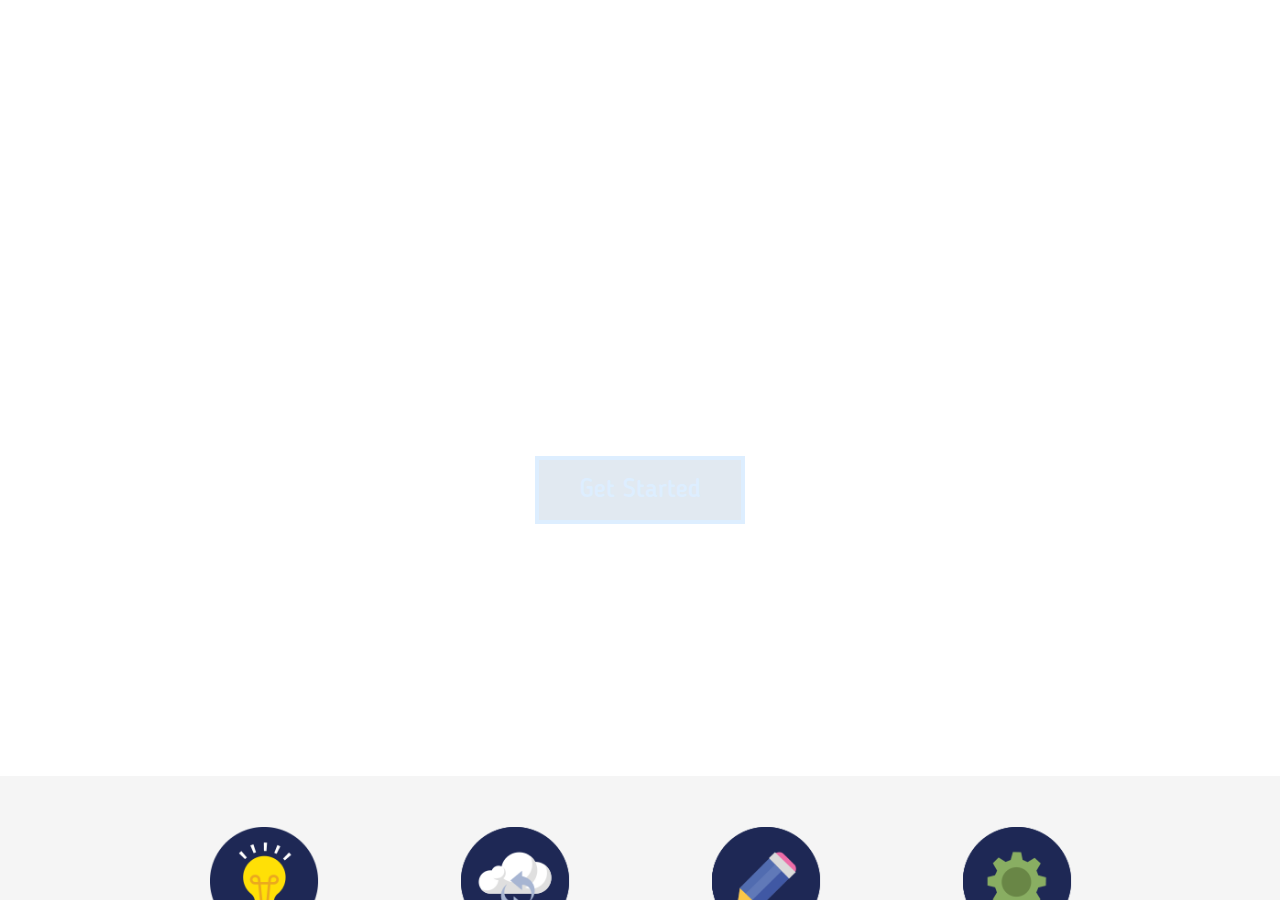
<file: web/index.html>
<html>

	<head>

		<title>Gerrymandering Online</title>

		<link rel="icon" href="img/favicon2.png" type="image/png" />

		<link rel="stylesheet" type="text/css" href="css/index.css" />

		<!-- All Pages -->
		<script src="js/vendor/jmin.js"></script>
		<script src="js/script.js"></script>

		<!-- Home Page -->


	</head>

	<body>
    		
		<header>
			

		</header>

		<div id="app">

			<div id="main" class="valign">

				<div class="vcenter stuff">
					<h1>Gerrymandering Online</h1>
					<div class="started t2">Get Started</div>
				</div>

			</div>

			<div id="links">
				<div class="center">

					<div class="link bulb">
						<div class="bg"></div>
						<div class="subtitle">Smart</div>
						<div class="description">
							Gerrymandering Online&trade; explores a wide variety of district sourcing and data analysis to deliver fast reports and precise information for modern political science.
						</div>
					</div>
					<div class="link cloud">
						<div class="bg"></div>
						<div class="subtitle">Up to Date</div>
						<div class="description">
							Cloud-integration and automated data scraping means only the most recent information reaches your fingertips.
						</div>
					</div>
					<div class="link edit">
						<div class="bg"></div>
						<div class="subtitle">Easy to Edit</div>
						<div class="description">
							A full stack interactive web app along with multiple panels and controls makes it no problem when you're navigating data that would otherwise overwhelm you.
						</div>
					</div>
					<div class="link gear">
						<div class="bg"></div>
						<div class="subtitle">Customizable</div>
						<div class="description">
							Powerful tools are only useful when you can do what you want with them. Adjustability and made-to-order means you get exactly what you ask for.
						</div>
					</div>

				</div>
			</div>


			<div id="features">
				<div class="center">
					<div class="feature time"></div>
					<div class="feature wsj"></div>
					<div class="feature bi"></div>
					<div class="feature today"></div>
					<div class="feature forbes"></div>
					<div class="feature bb"></div>
					<div class="feature ust"></div>
					<div class="feature fox"></div>
					<div class="feature wired"></div>
					<div class="feature bbc"></div>
				</div>
			</div>

		</div>

	</body>
	
</html>
</file>
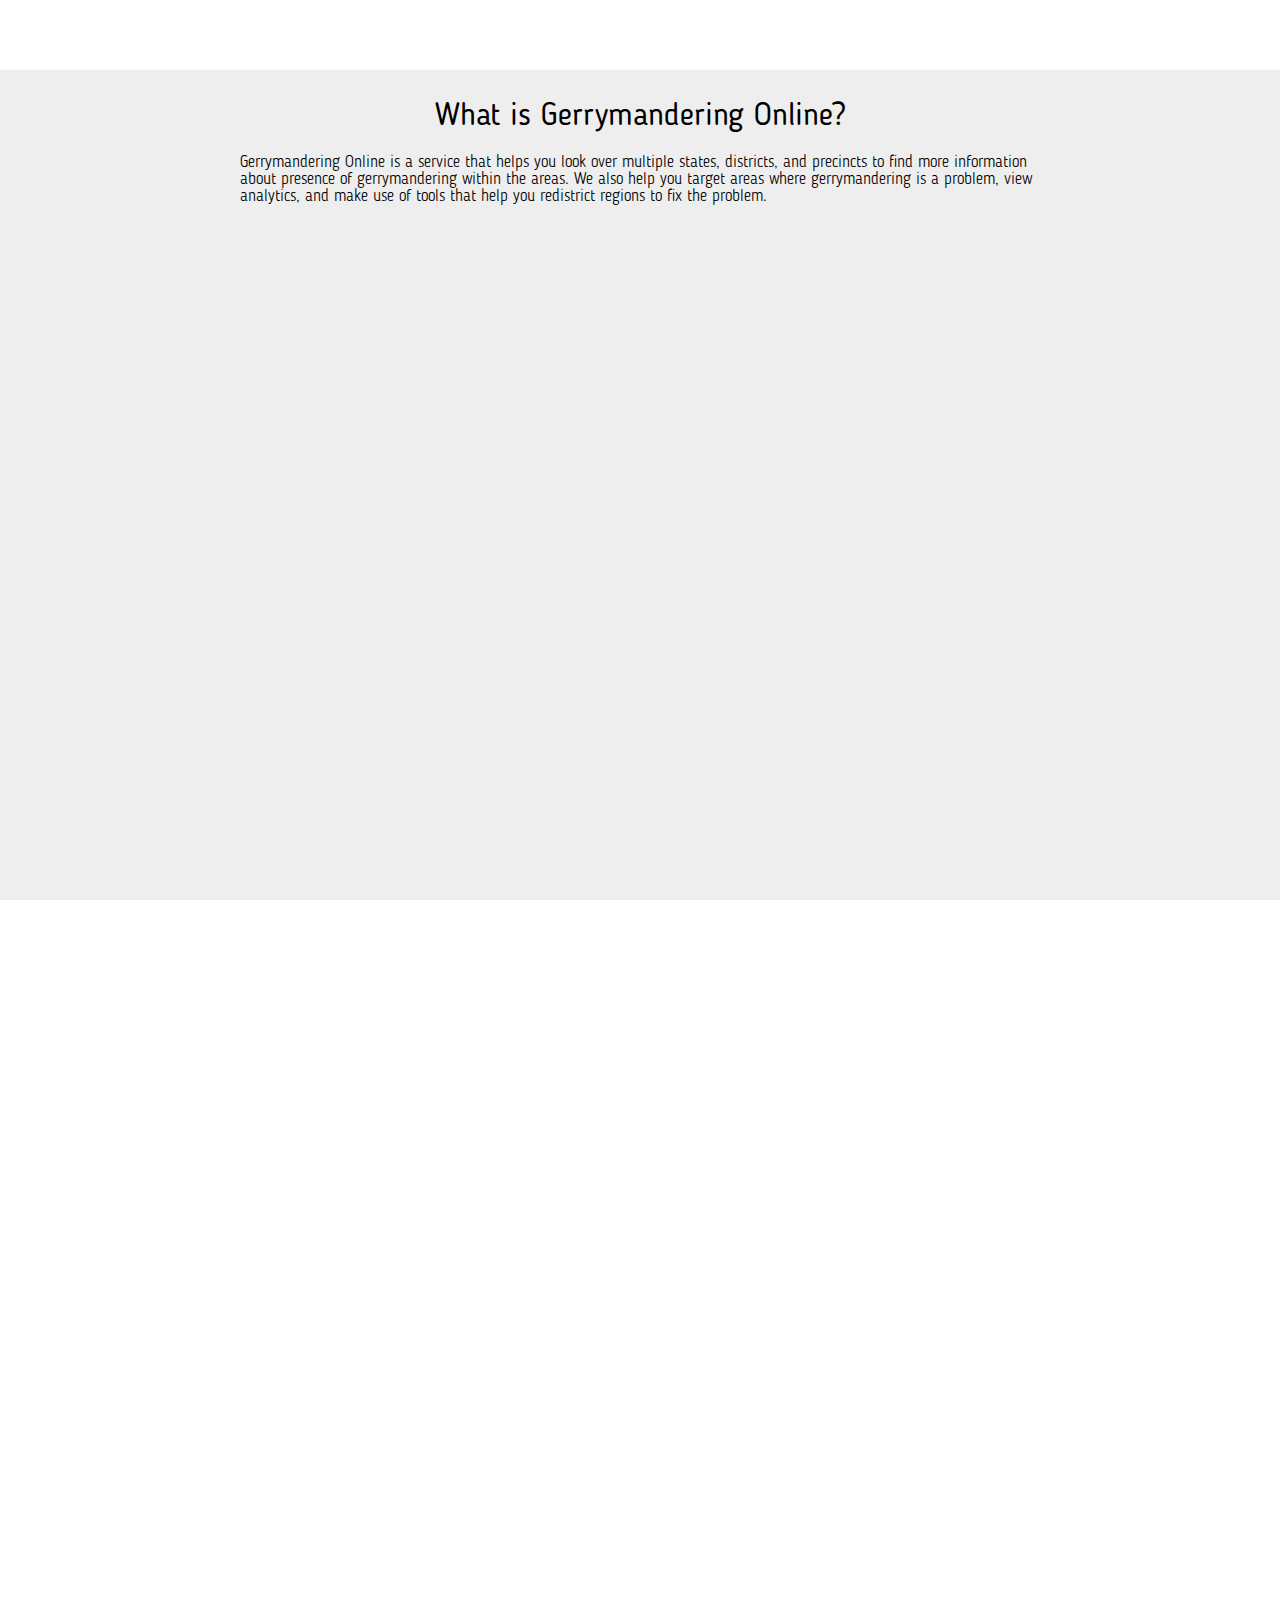
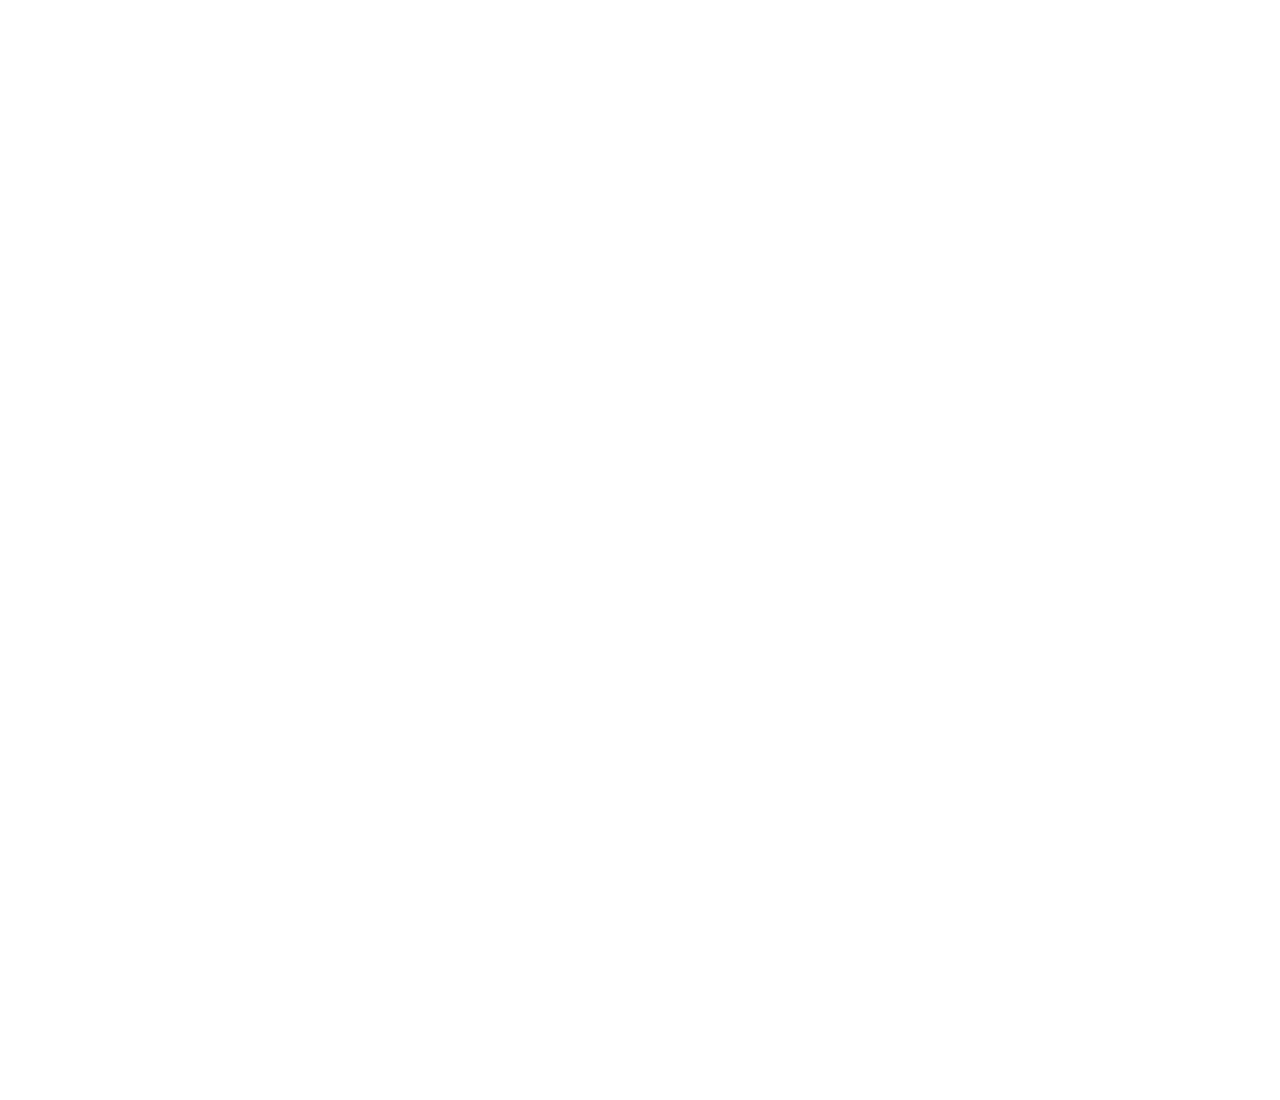
<file: web/about.html>
<html>

	<head>

		<title>About | Gerrymandering Online</title>

		<link rel="icon" href="img/favicon2.png" type="image/png" />

		<link rel="stylesheet" type="text/css" href="css/index.css" />

		<!-- All Pages -->
		<script src="js/vendor/jmin.js"></script>
		<script src="js/util.js"></script>
		<script src="js/script.js"></script>
		<script src="js/api/api.js"></script>


	</head>

	<body>
    		
		<header data-include="header"></header>

		<div id="app">

			<div class="center" id="tutorial">

				<div>

					<h1>What is Gerrymandering Online?</h1>

					<p>
						Gerrymandering Online is a service that helps you look over multiple states, districts, and precincts to find more information about presence of gerrymandering within the areas. We also help you target areas where gerrymandering is a problem, view analytics, and make use of tools that help you redistrict regions to fix the problem.
					</p>

				</div>

			</div>

		</div>

	</body>
	
</html>
</file>
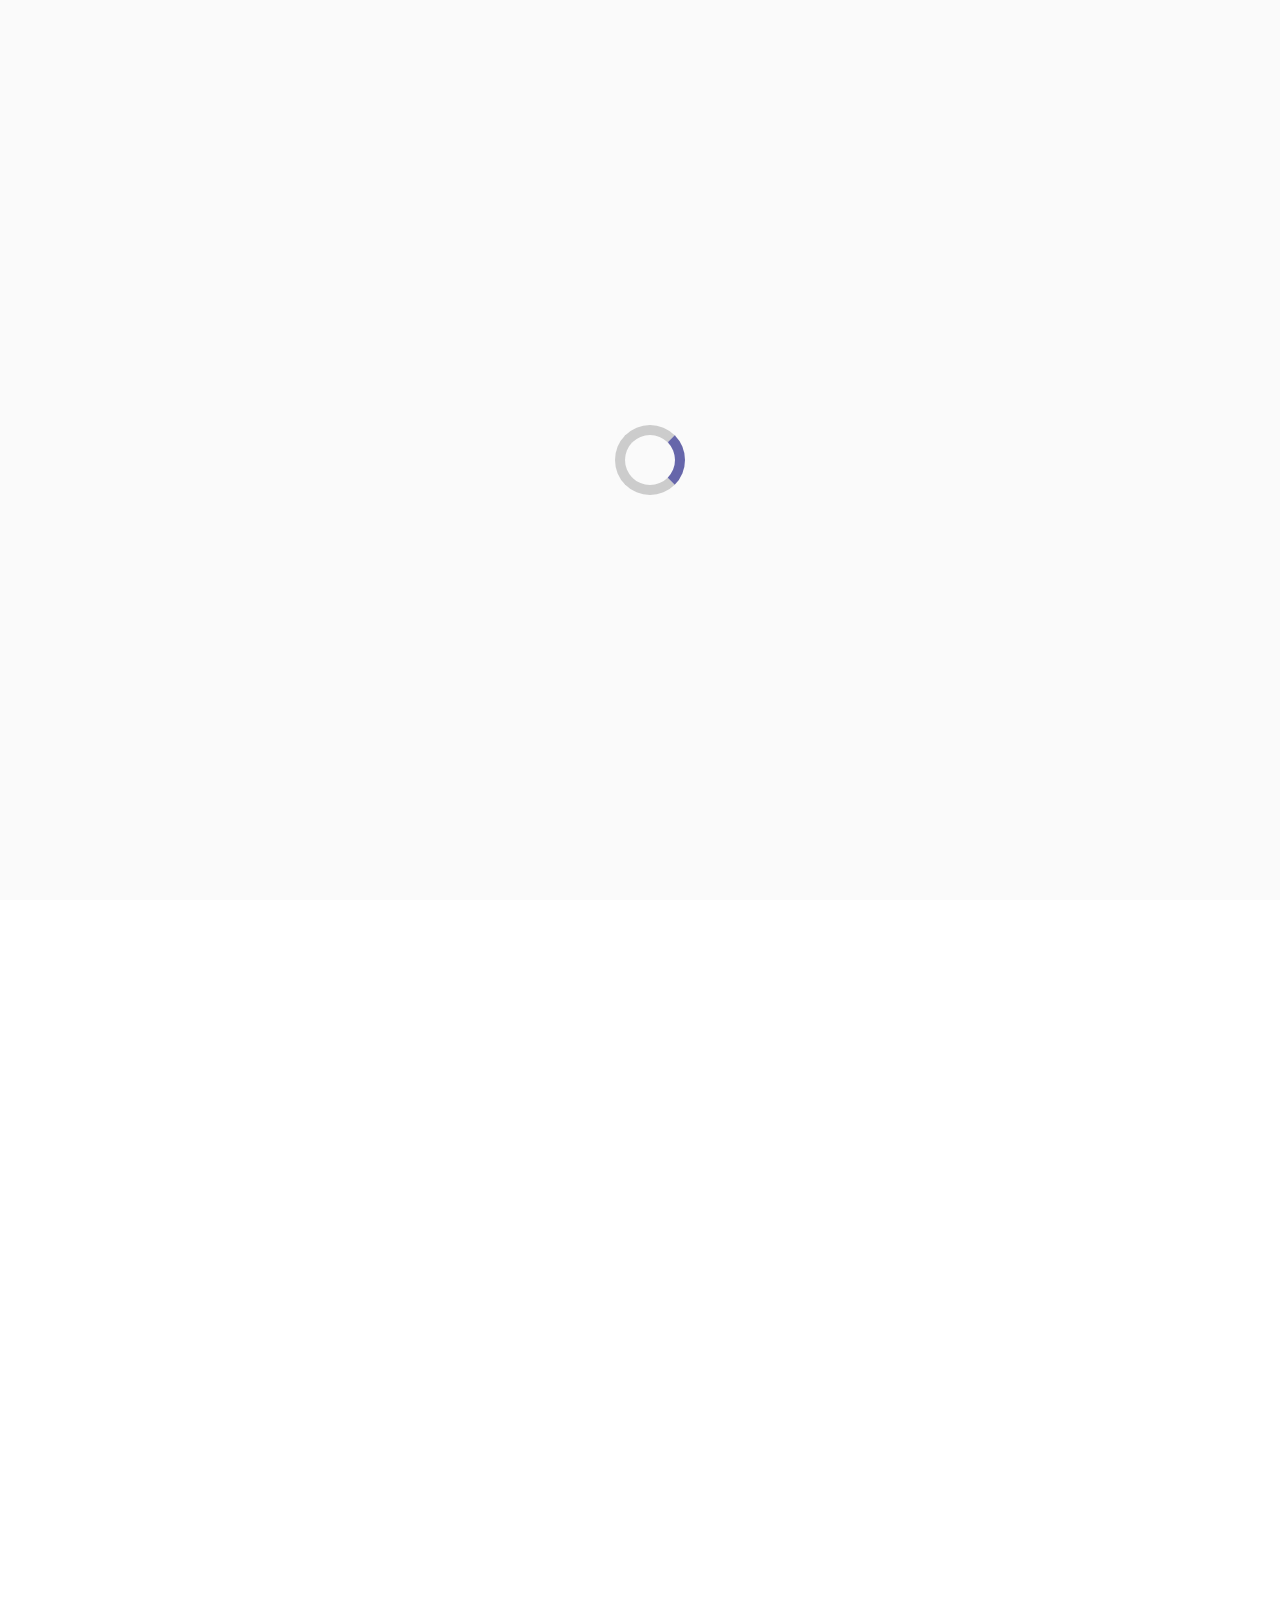
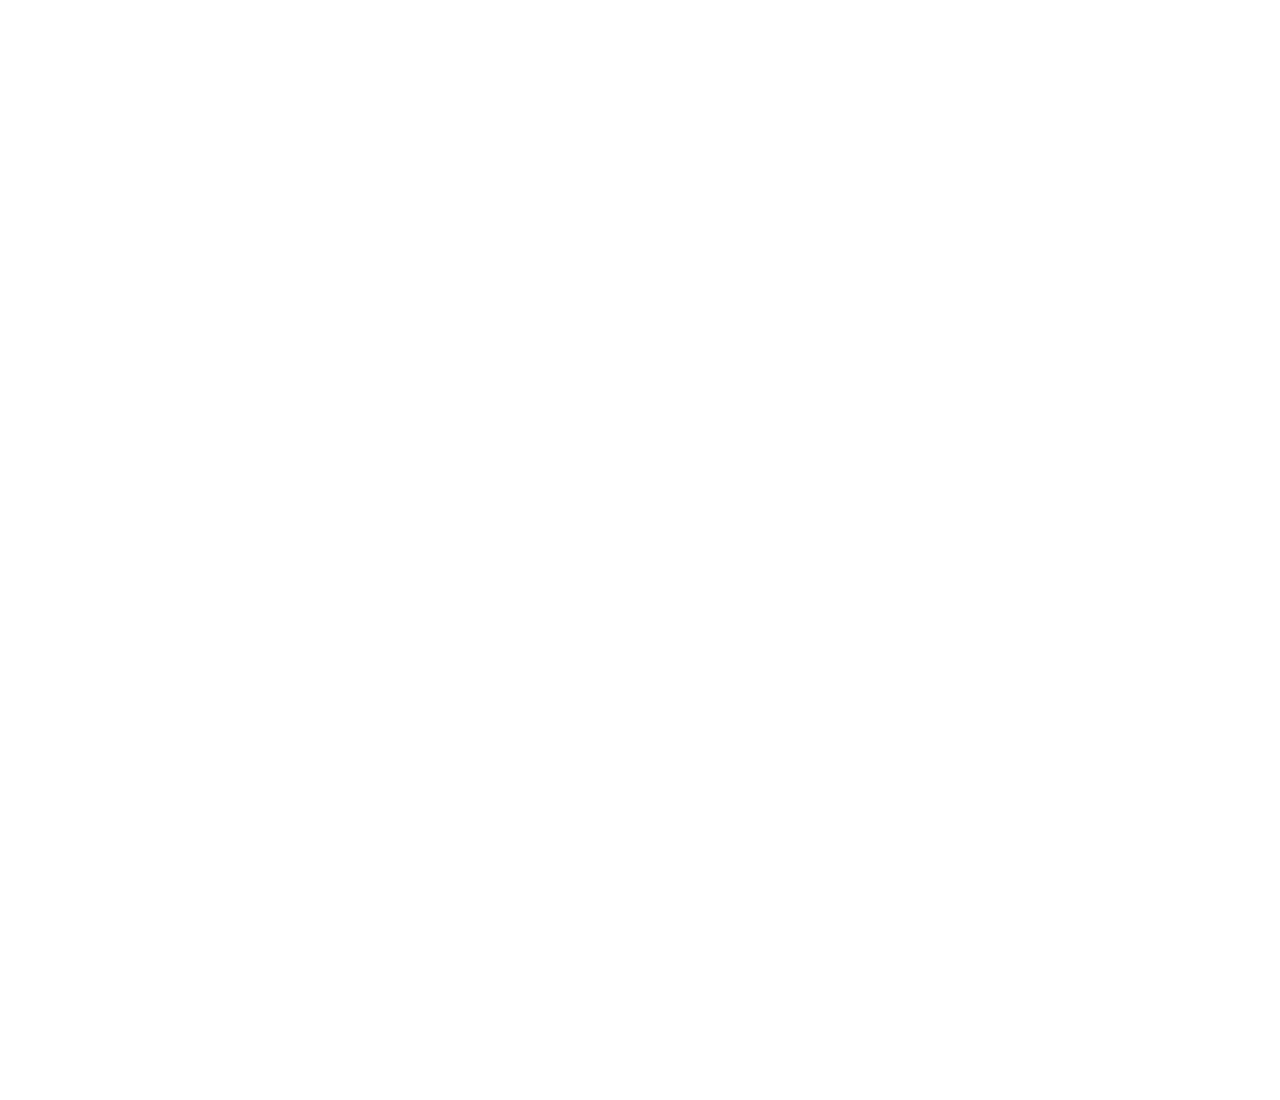
<file: web/account.html>
<html>

	<head>

		<title>Account | Gerrymandering Online</title>

		<link rel="icon" href="img/favicon2.png" type="image/png" />

		<link rel="stylesheet" type="text/css" href="css/index.css" />

		<!-- All Pages -->
		<script src="js/vendor/jmin.js"></script>
		<script src="js/util.js"></script>
		<script src="js/script.js"></script>
		<script src="js/api/api.js"></script>

		<script src="js/account.js"></script>



	</head>

	<body>

		<div id="loading" class="spinner"></div>
    		
		<header data-include="header"></header>

		<div id="app">

			<div class="center" id="account">
				<div class="container">

					<h1>ACCOUNT PANEL</h1>

				</div>
			</div>

		</div>

	</body>
	
</html>
</file>
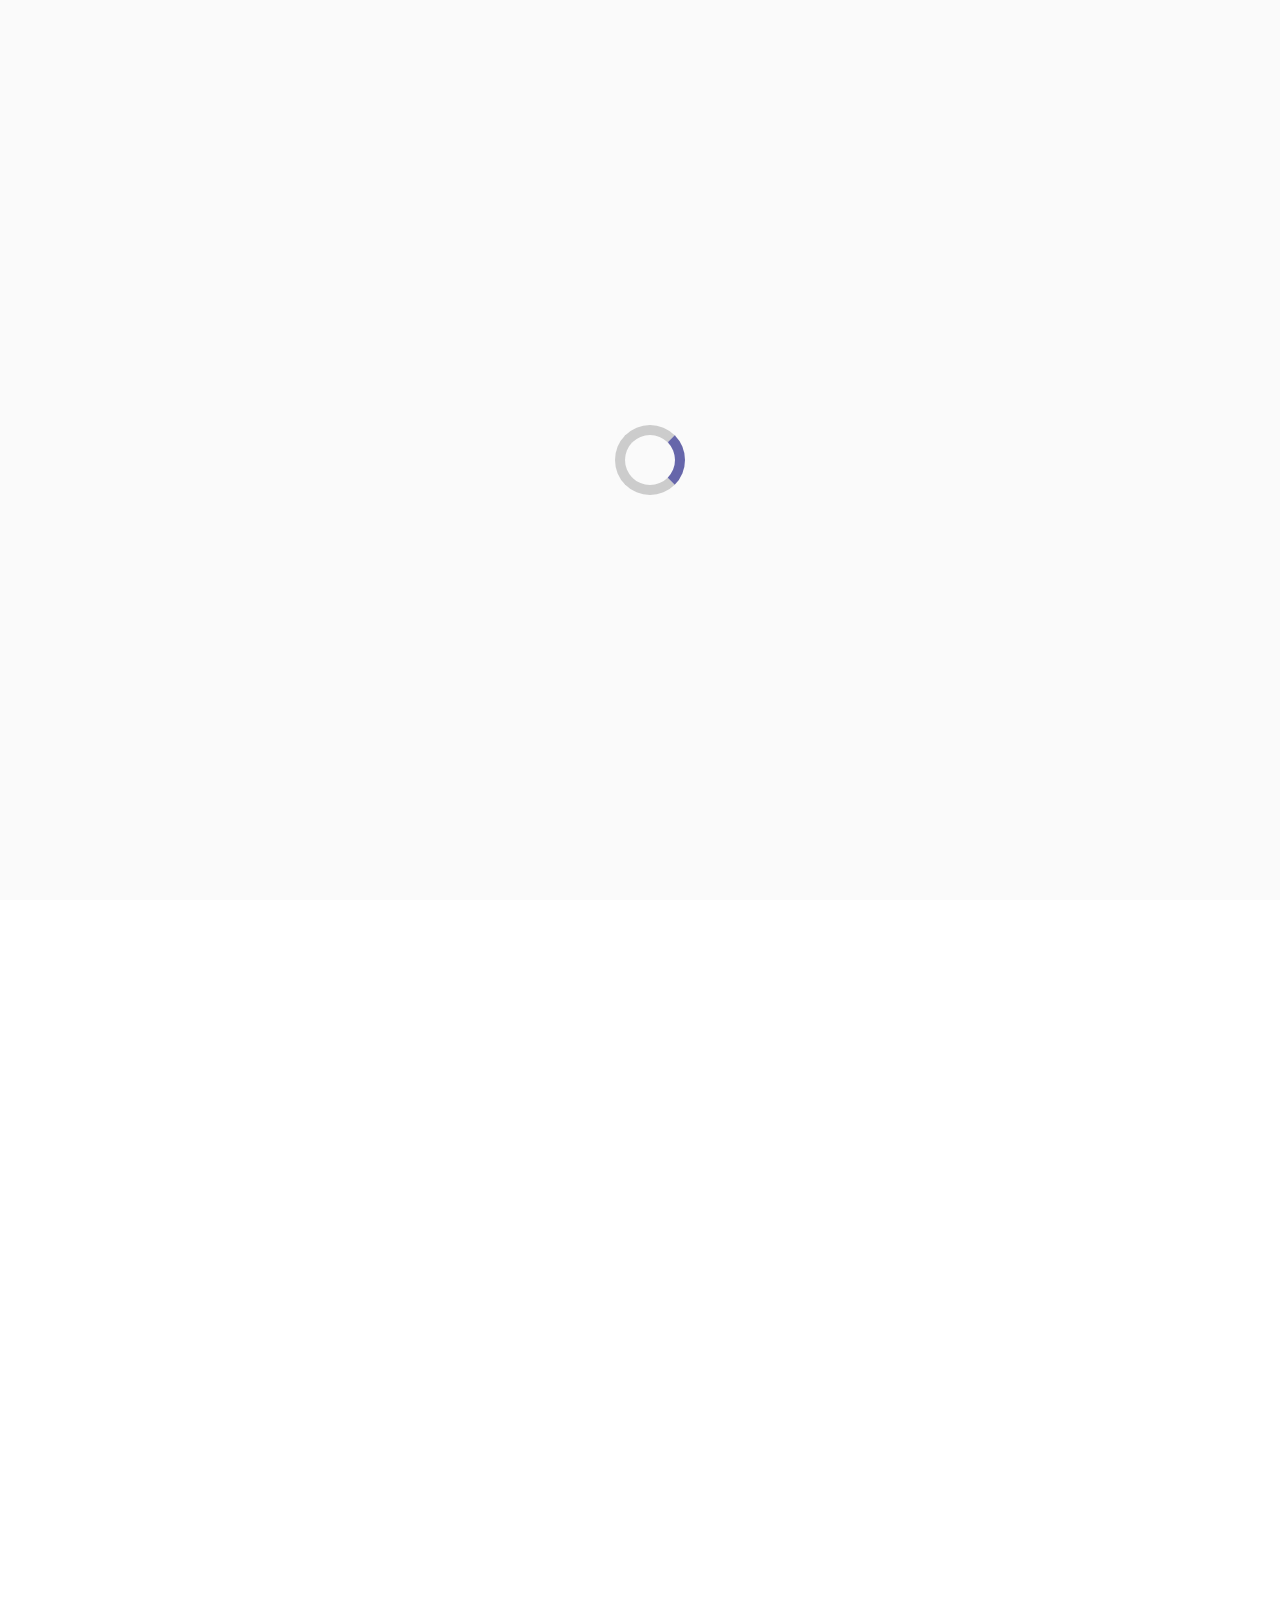
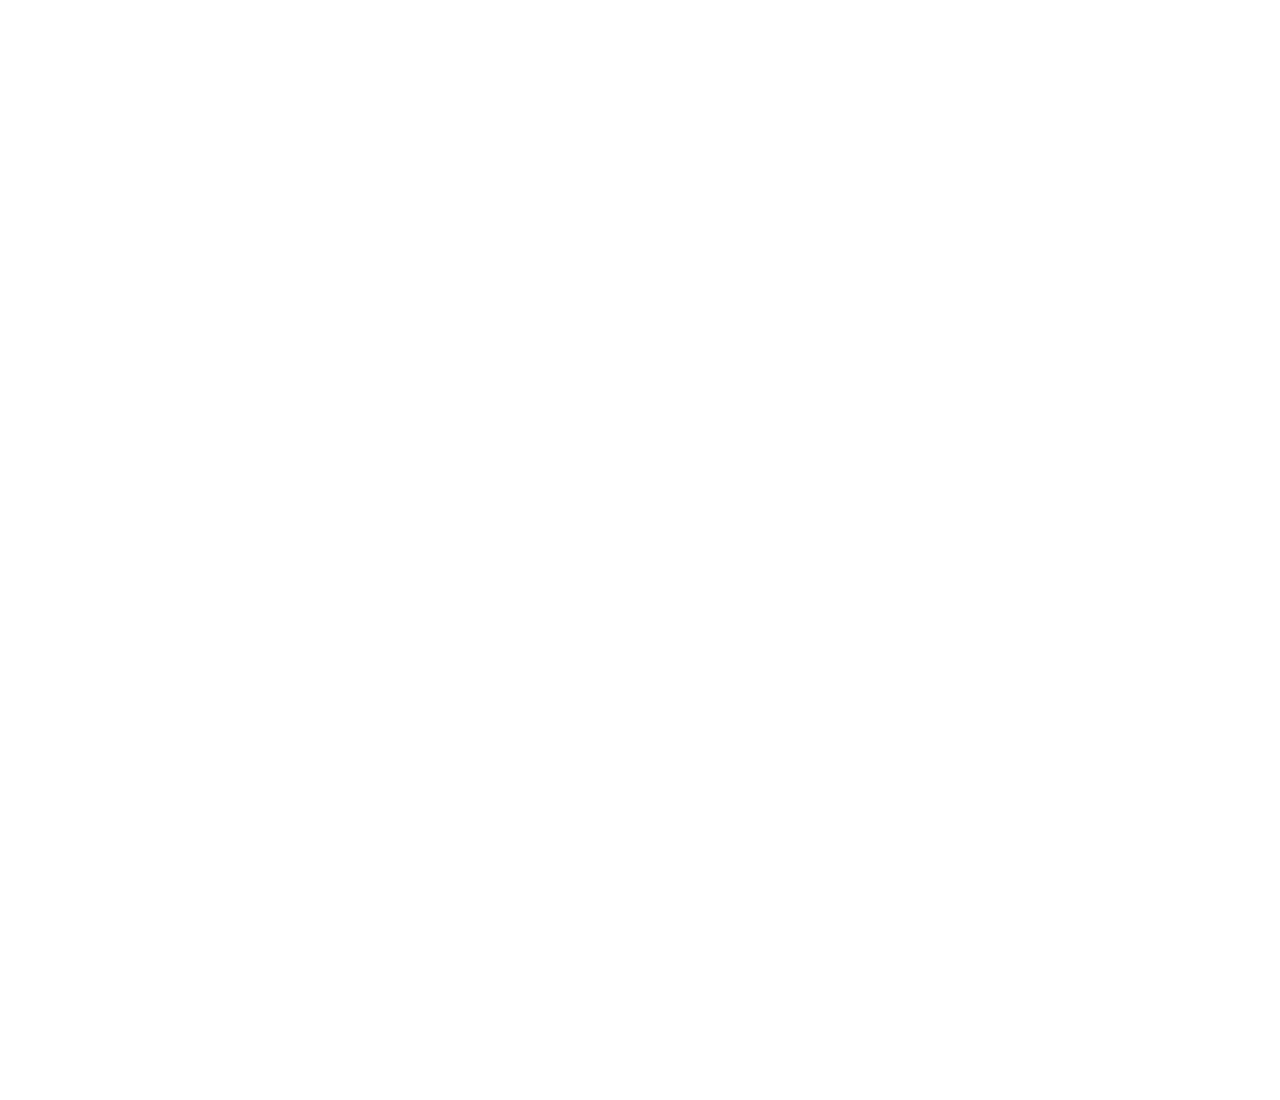
<file: web/contact.html>
<html>

	<head>

		<title>Contact Us | Gerrymandering Online</title>

		<link rel="icon" href="img/favicon2.png" type="image/png" />

		<link rel="stylesheet" type="text/css" href="css/index.css" />

		<!-- All Pages -->
		<script src="js/vendor/jmin.js"></script>
		<script src="js/util.js"></script>
		<script src="js/script.js"></script>
		<script src="js/api/api.js"></script>

		<script src="js/contact.js"></script>



	</head>

	<body>

		<div id="loading" class="spinner"></div>
    		
		<header data-include="header"></header>

		<div id="app">

			<div class="center" id="contact">

				<div class="holder">

					<h1>Contact Us</h1>
					<a class="subtext" href="/about.html" target="_blank">Your question might already be on the FAQ page</a>

					<form name="loginForm" class="holder">

						<div class="field">
							<div class="label">Name</div>
							<input class="name" />
						</div>

						<div class="field">
							<div class="label">Email</div>
							<input class="email" />
						</div>

						<div class="field last">
							<div class="label">Message</div>
							<textarea class="message"></textarea>
						</div>

						<div class="error"></div>

						<div class="button">Send</div>

					</form>

				</div>

			</div>

		</div>

	</body>
	
</html>
</file>
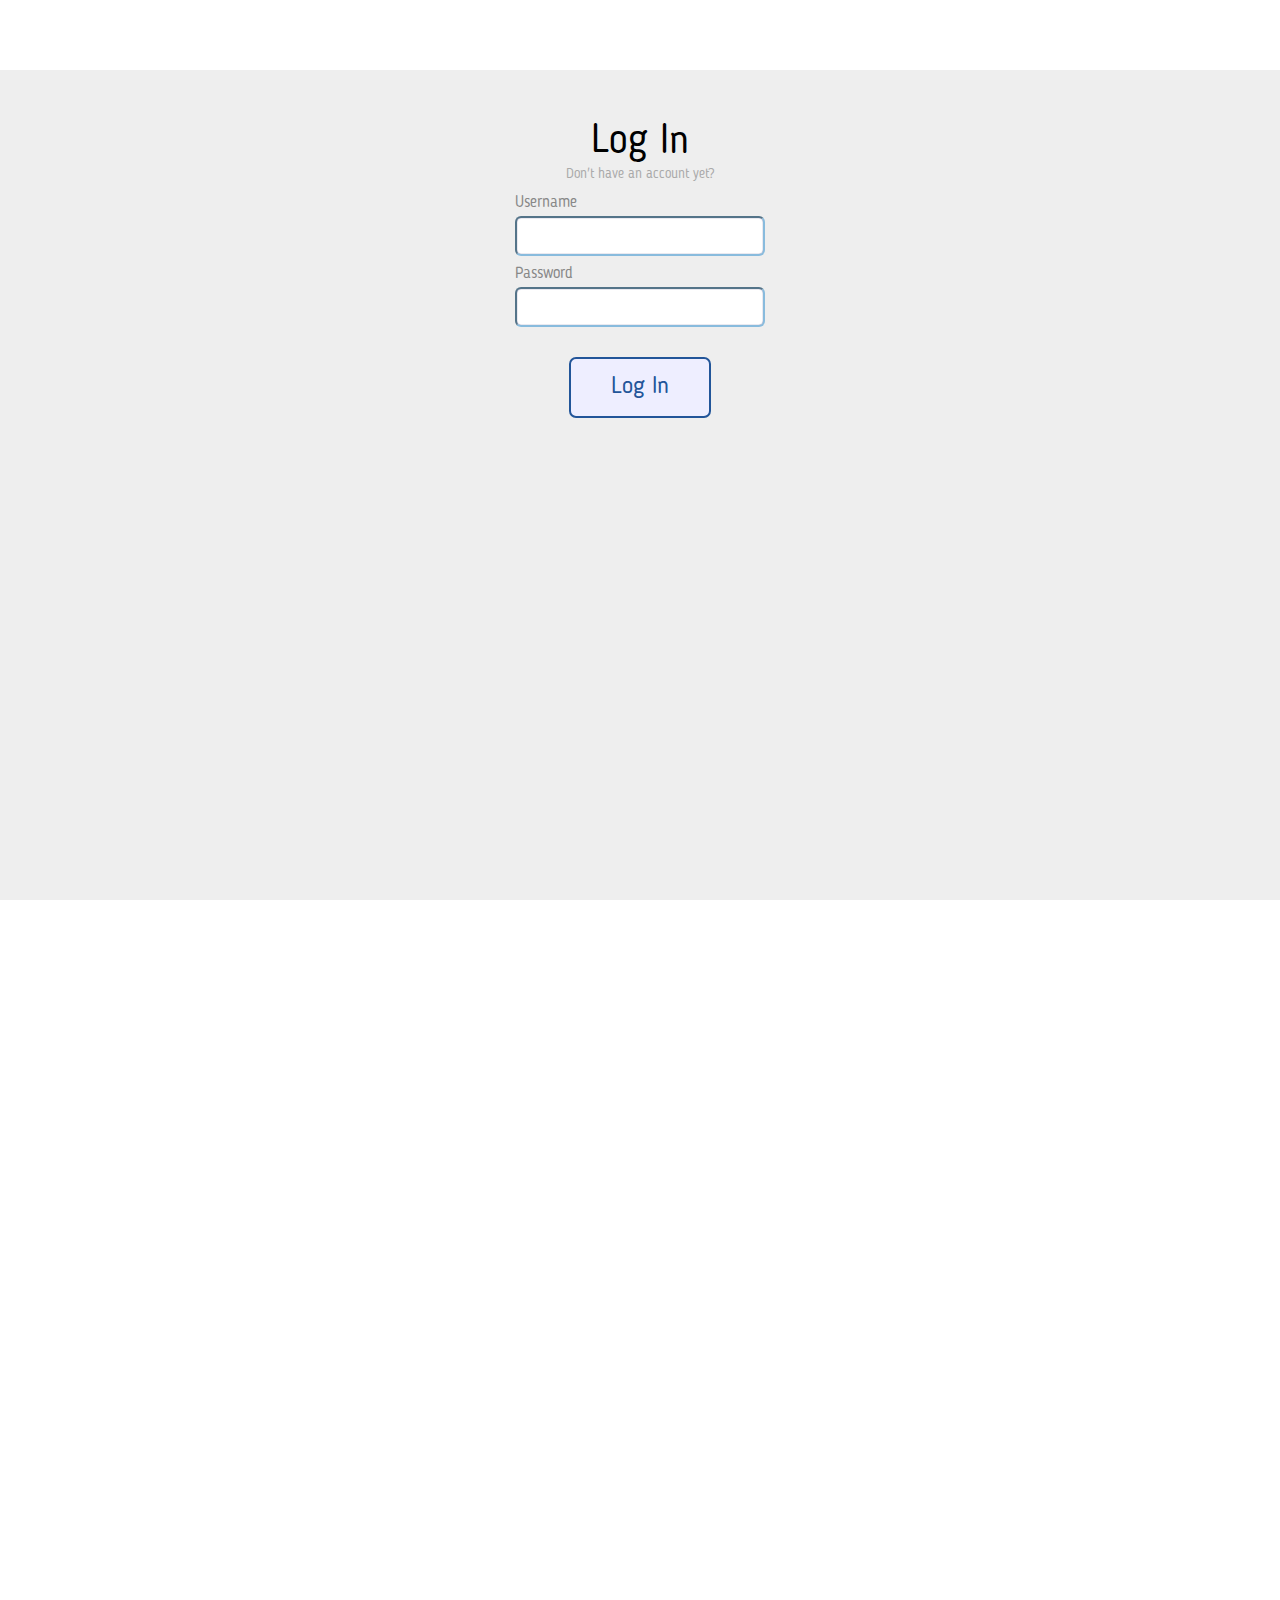
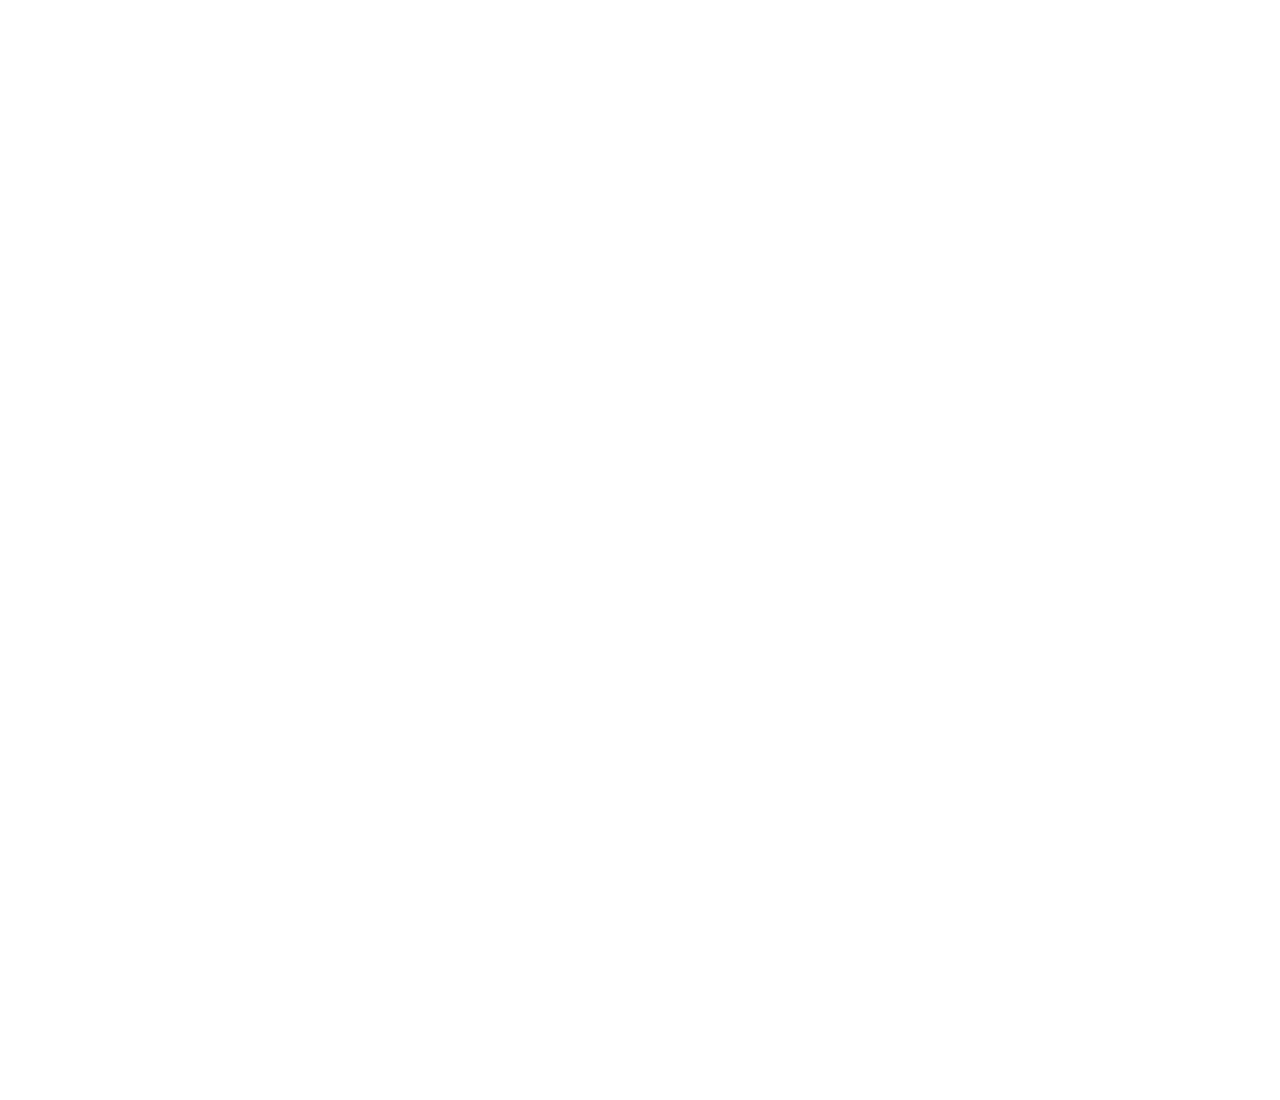
<file: web/login.html>
<html>

	<head>

		<title>Account | Gerrymandering Online</title>

		<link rel="icon" href="img/favicon2.png" type="image/png" />

		<link rel="stylesheet" type="text/css" href="css/index.css" />

		<!-- All Pages -->
		<script src="js/vendor/jmin.js"></script>
		<script src="js/util.js"></script>
		<script src="js/script.js"></script>
		<script src="js/api/api.js"></script>

		<script src="js/login.js"></script>



	</head>

	<body>

		<div class="loading"></div>
    		
		<header data-include="header"></header>

		<div id="app">

			<div class="center" id="login">

				<div class="carousel">
					<div class="shift t3">

						<div class="screen login">

							<h1>Log In</h1>
							<div class="subtext">Don't have an account yet?</div>

							<form name="loginForm" class="holder">

								<div class="field">
									<div class="label">Username</div>
									<input class="username" />
								</div>

								<div class="field">
									<div class="label">Password</div>
									<input class="last password" type="password" />
								</div>

								<div class="error"></div>

								<div class="button">Log In</div>

							</form>

						</div>

						<div class="screen signup">

							<h1>Sign Up</h1>
							<div class="subtext">Already have an account?</div>

							<form name="signupForm" class="holder">

								<div class="field">
									<div class="label">Email</div>
									<input class="email" />
								</div>

								<div class="field">
									<div class="label">Pick a Username</div>
									<input class="username" />
								</div>

								<div class="field">
									<div class="label">Password</div>
									<input class="password" type="password" />
								</div>

								<div class="field">
									<div class="label">Confirm Password</div>
									<input class="last password2" type="password" />
								</div>

								<div class="error"></div>

								<div class="button">Sign Up</div>

							</form>
							
						</div>


					</div>
				</div>

			</div>

		</div>

	</body>
	
</html>
</file>
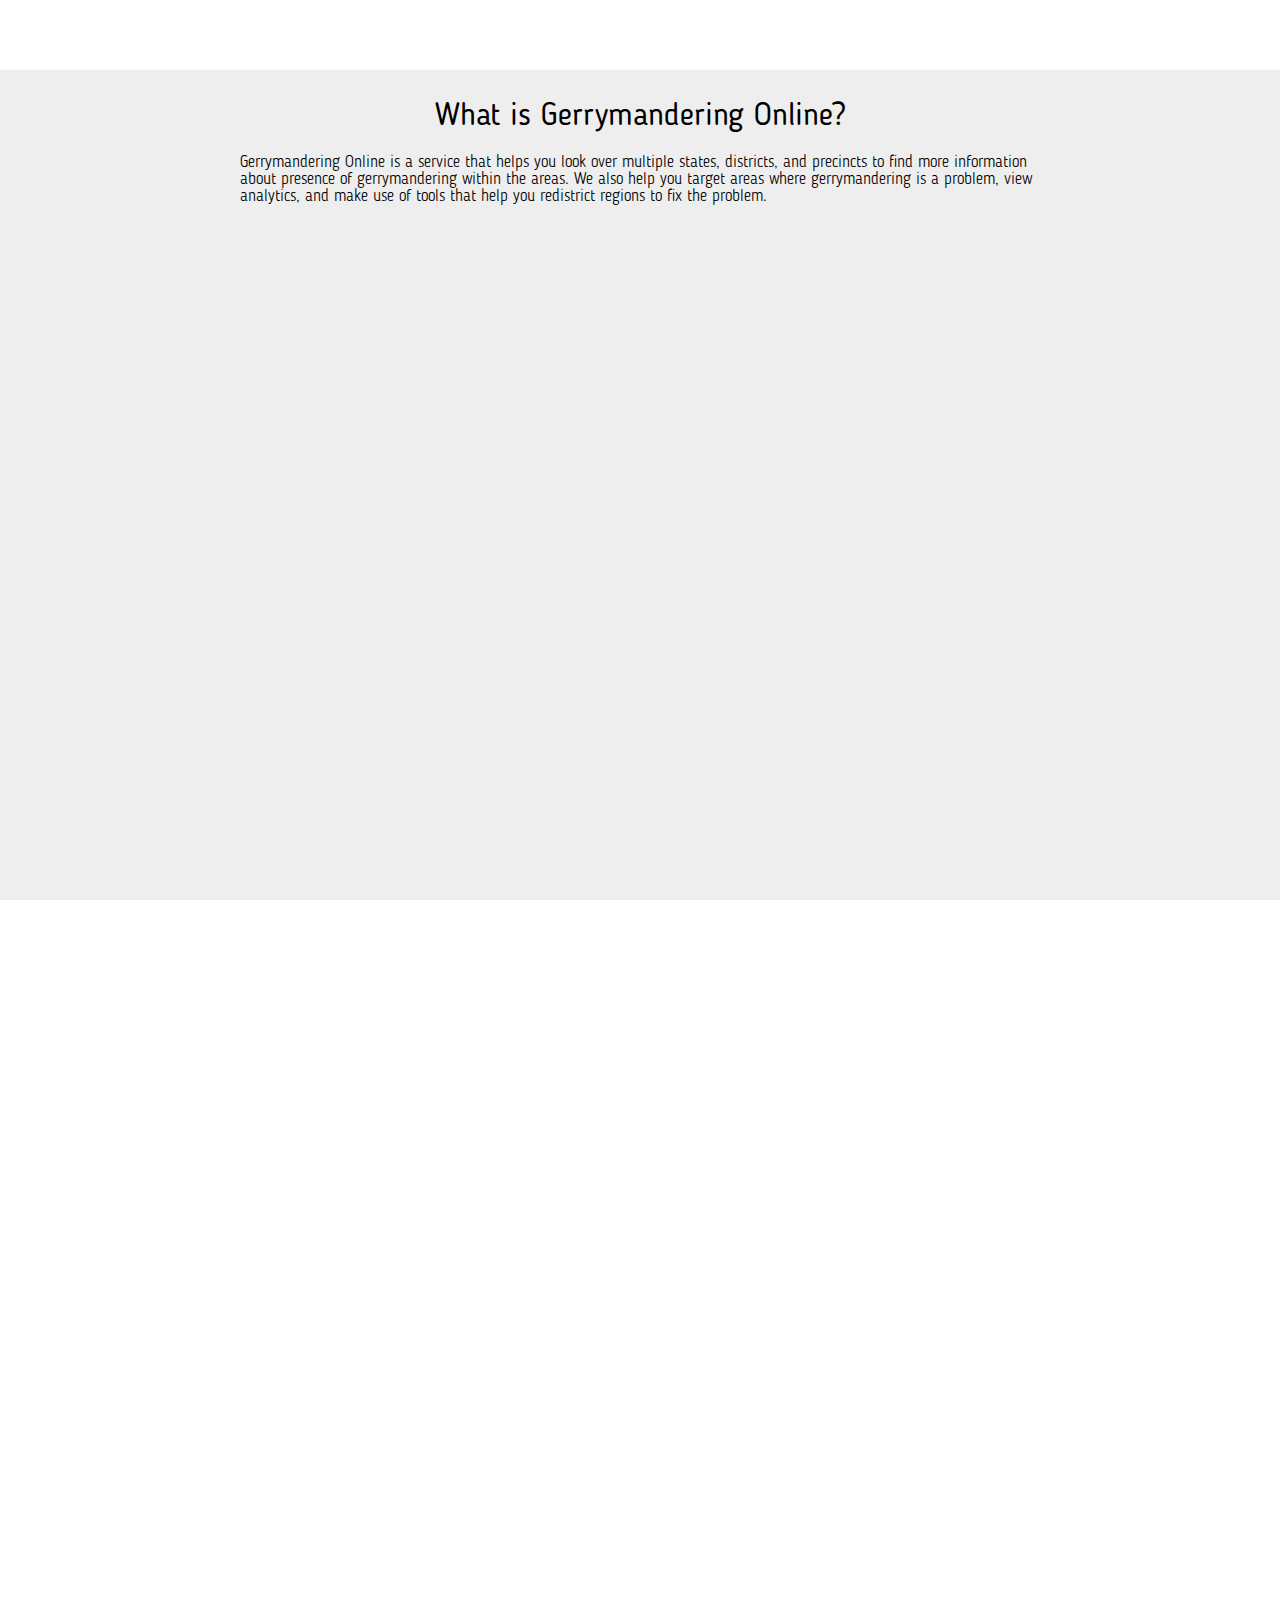
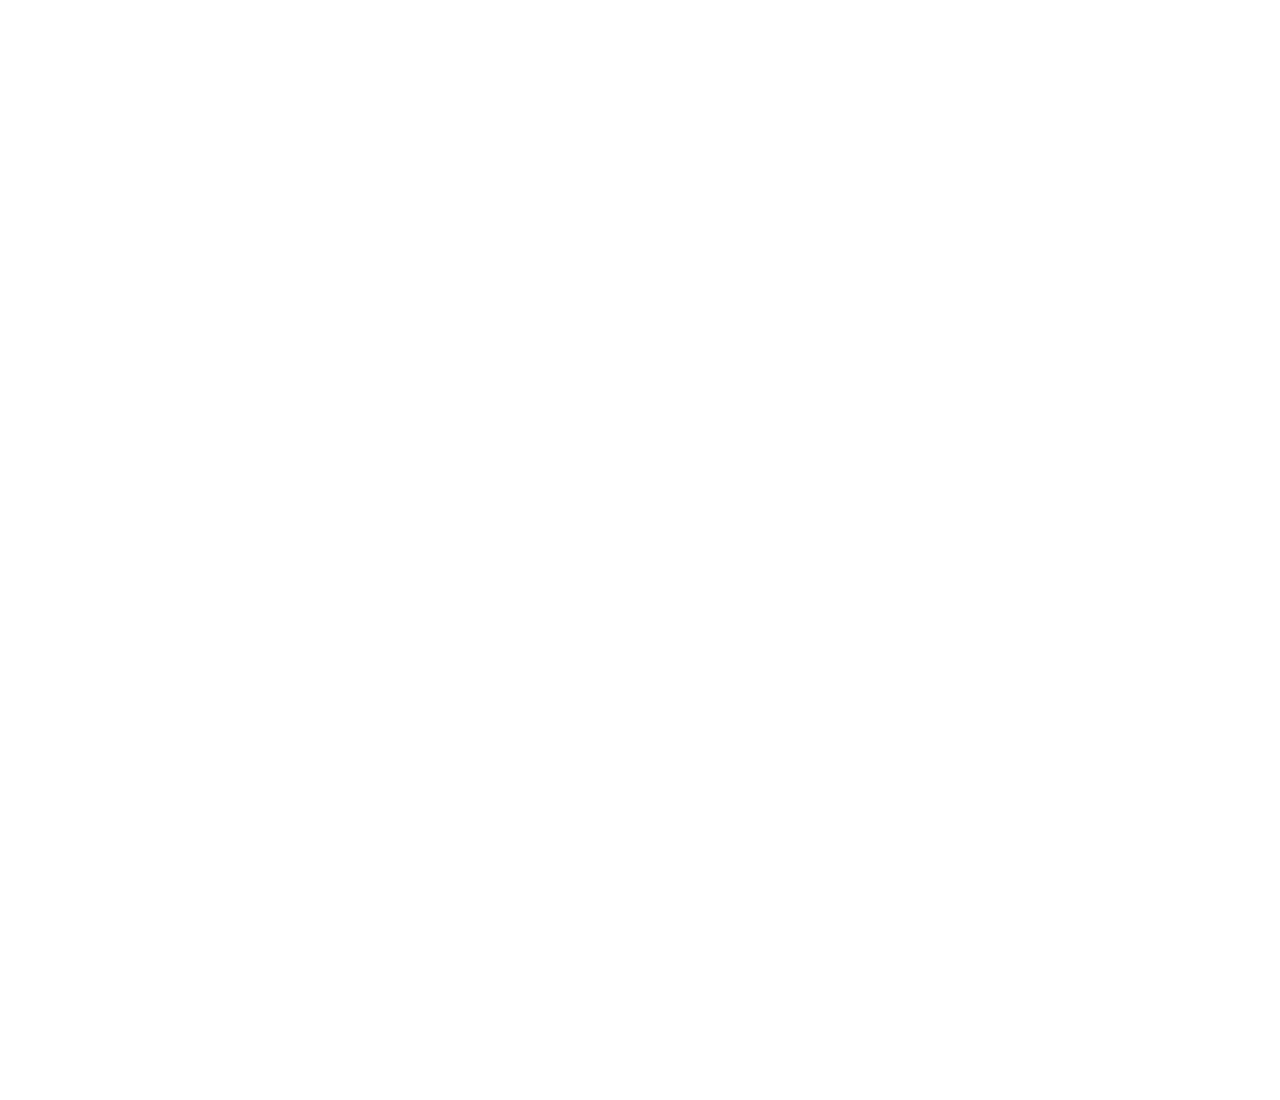
<file: web/tutorial.html>
<html>

	<head>

		<title>Tutorial | Gerrymandering Online</title>

		<link rel="icon" href="img/favicon2.png" type="image/png" />

		<link rel="stylesheet" type="text/css" href="css/index.css" />

		<!-- All Pages -->
		<script src="js/vendor/jmin.js"></script>
		<script src="js/util.js"></script>
		<script src="js/script.js"></script>
		<script src="js/api/api.js"></script>


	</head>

	<body>
    		
		<header data-include="header"></header>

		<div id="app">

			<div class="center" id="tutorial">

				<div>

					<h1>What is Gerrymandering Online?</h1>

					<p>
						Gerrymandering Online is a service that helps you look over multiple states, districts, and precincts to find more information about presence of gerrymandering within the areas. We also help you target areas where gerrymandering is a problem, view analytics, and make use of tools that help you redistrict regions to fix the problem.
					</p>

				</div>

			</div>

		</div>

	</body>
	
</html>
</file>
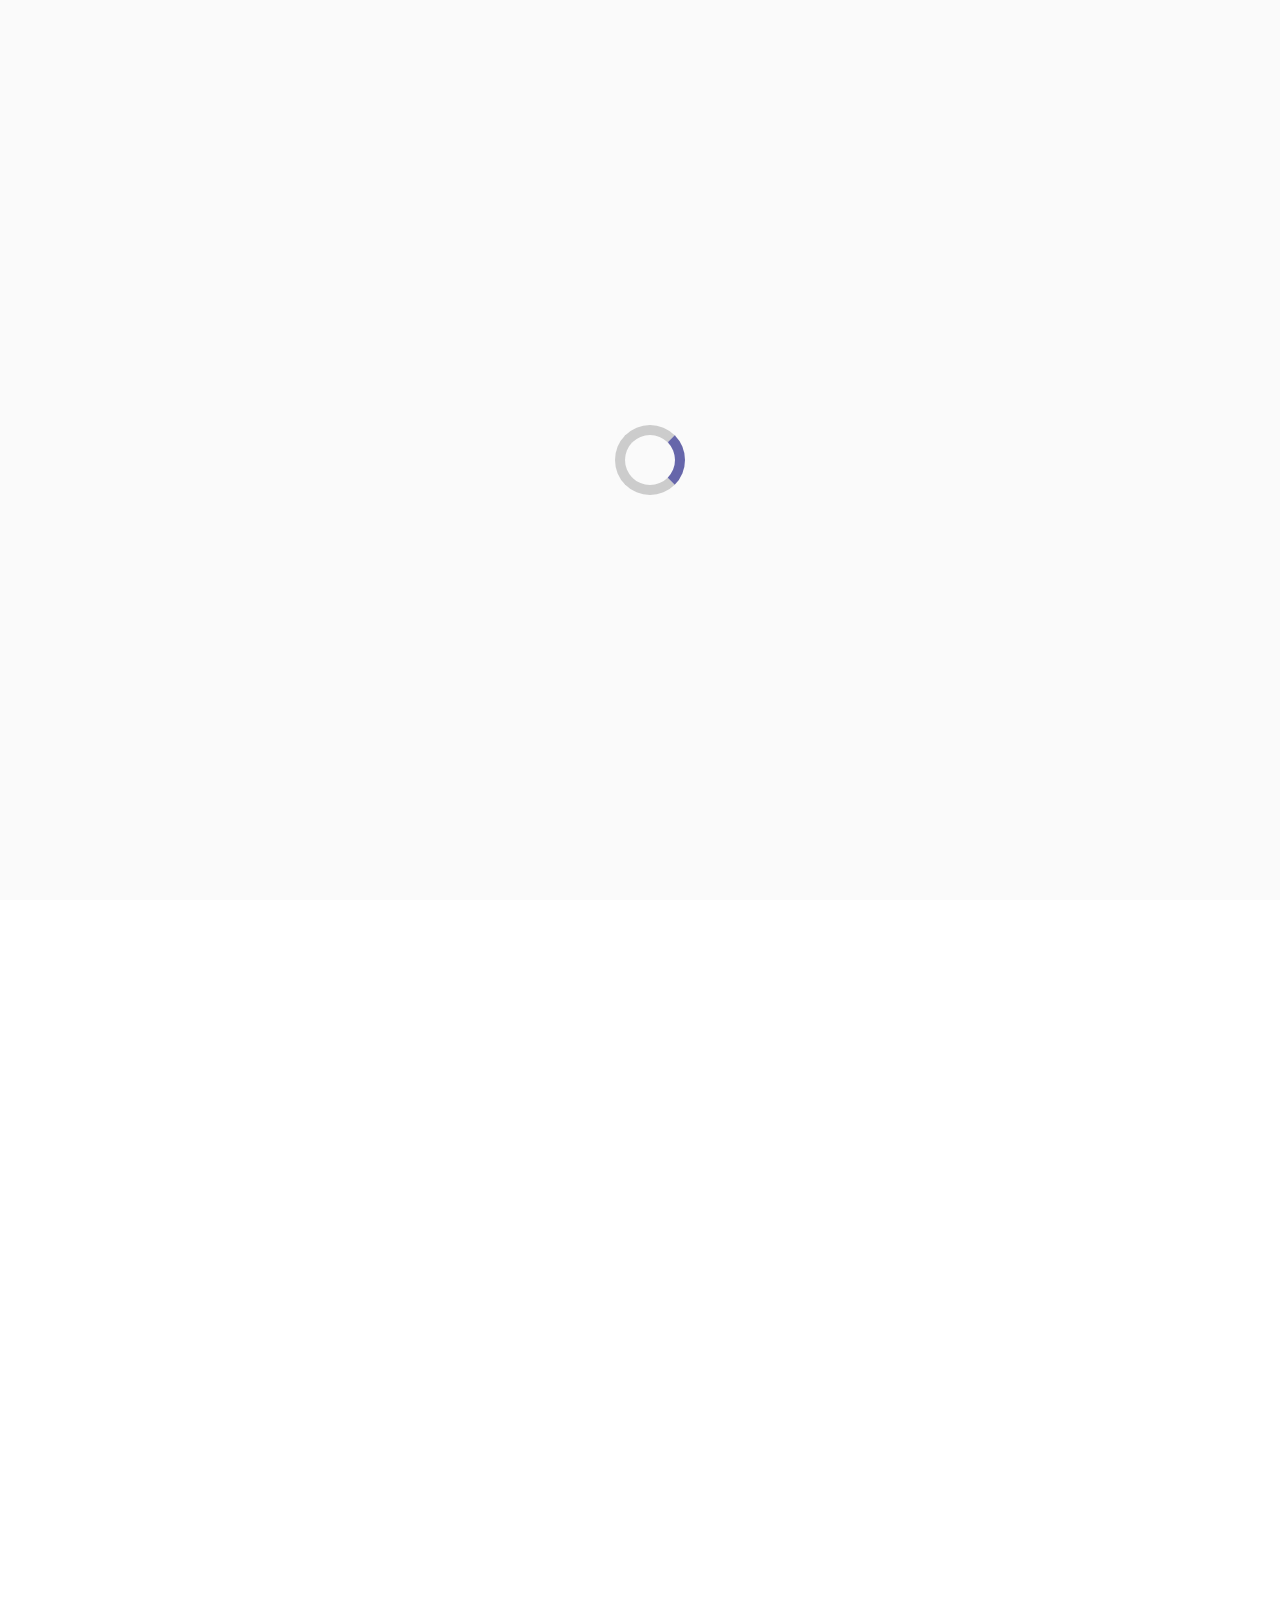
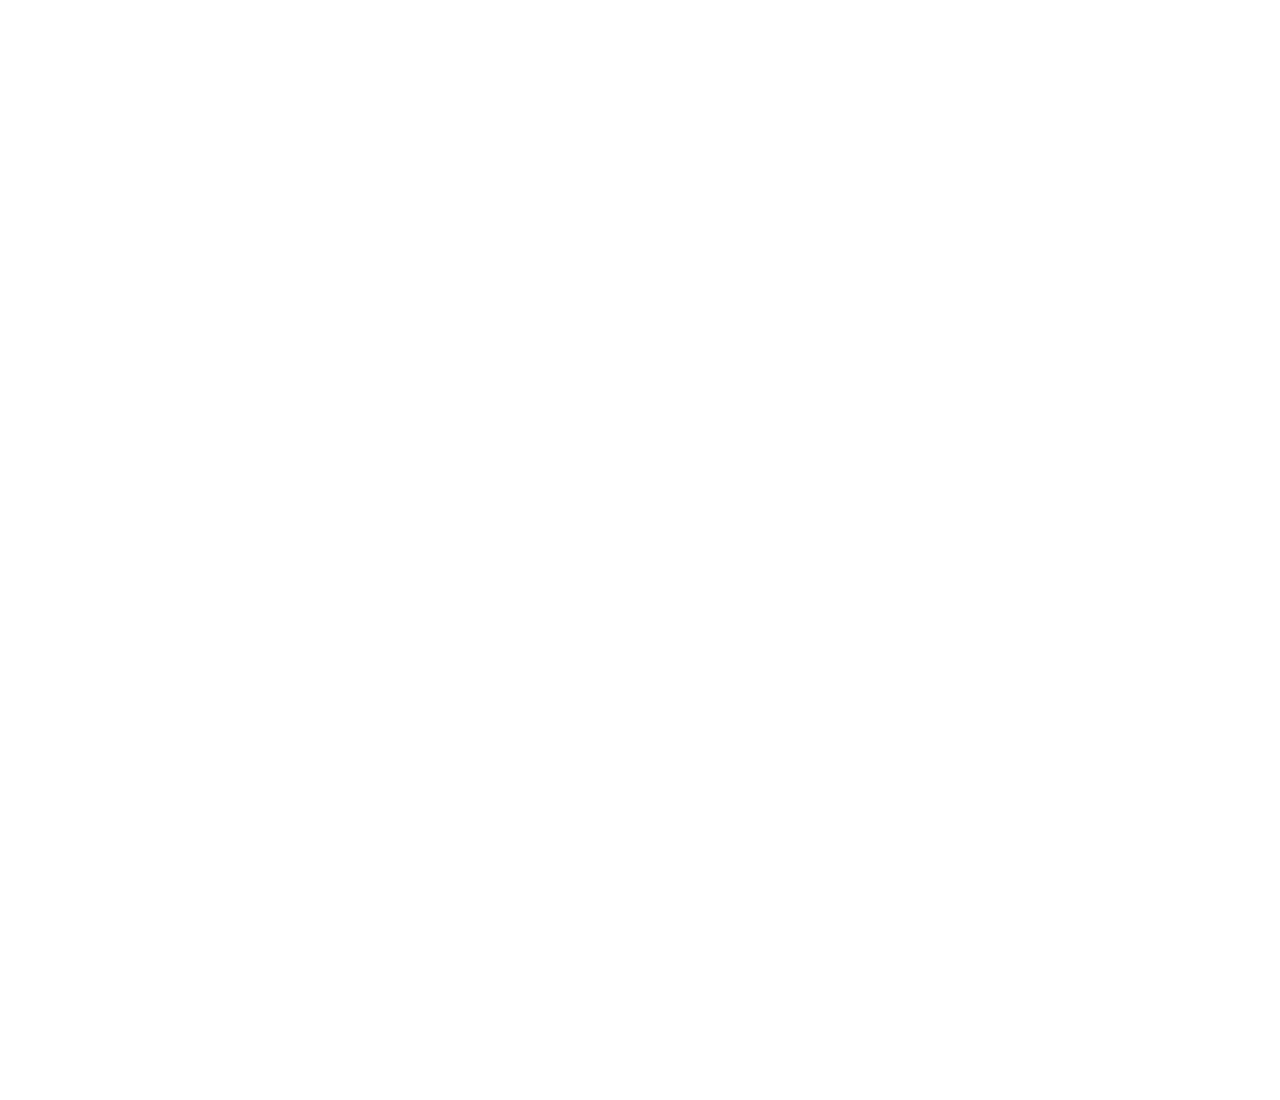
<file: web/verify.html>
<html>

	<head>

		<title>Account Verification | Gerrymandering Online</title>

		<link rel="icon" href="img/favicon2.png" type="image/png" />

		<link rel="stylesheet" type="text/css" href="css/index.css" />

		<!-- All Pages -->
		<script src="js/vendor/jmin.js"></script>
		<script src="js/util.js"></script>
		<script src="js/script.js"></script>
		<script src="js/api/api.js"></script>

		<script src="js/verify.js"></script>

		<style>
			#contact .holder {
				font-weight:300;
				width:400px;
				color:#900;
			}
		</style>


	</head>

	<body>

		<div id="loading" class="spinner"></div>
    		
		<header data-include="header"></header>

		<div id="app">

			<div class="center" id="contact">

				<div class="holder">

					Account Could Not Be Verified.<br><br>

					Make sure the link you were emailed is correct.<br>
					If this problem persists, please contact us.

				</div>

			</div>

		</div>

	</body>
	
</html>
</file>
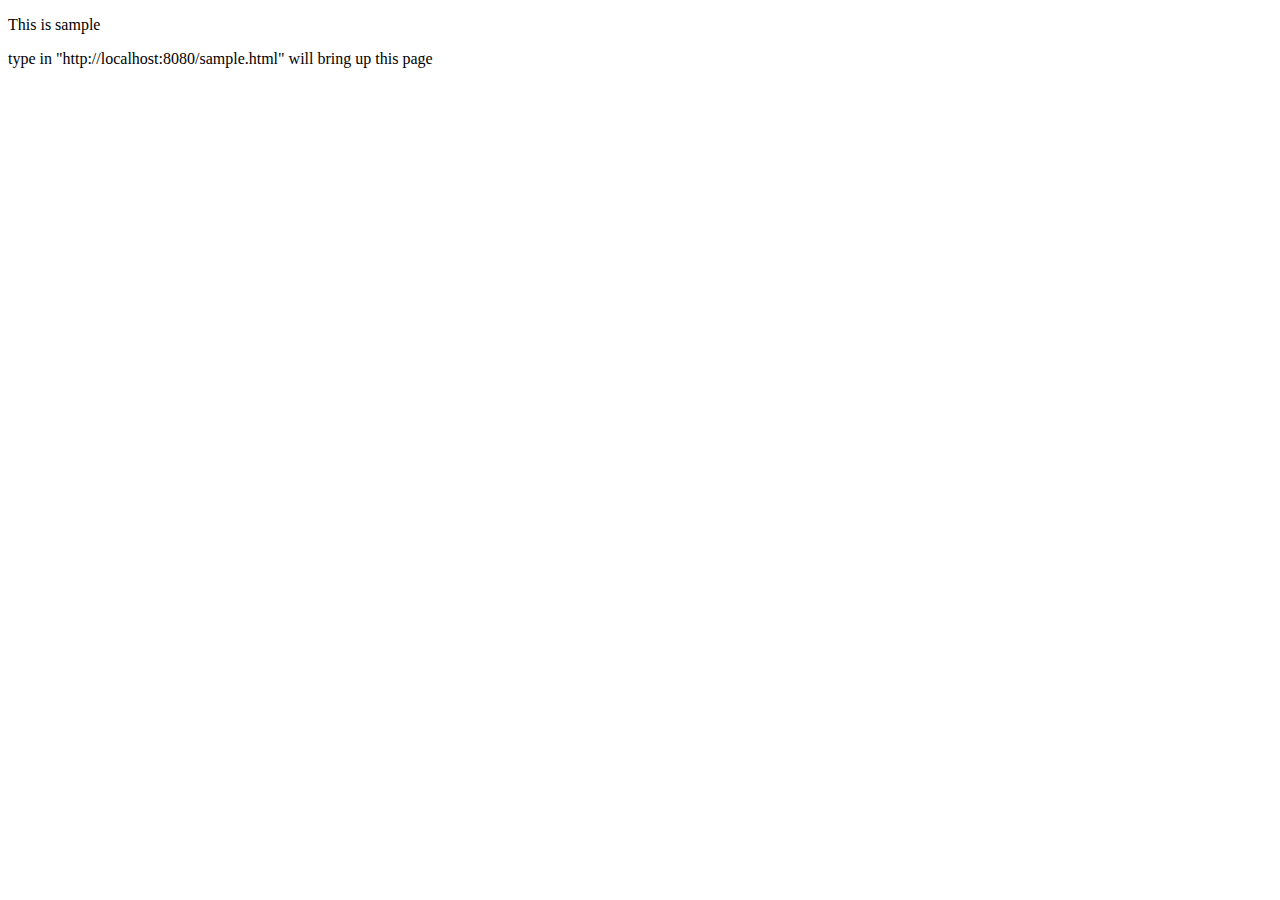
<file: server/src/main/resources/static/sample.html>
<!DOCTYPE HTML>
<html>
<head>
    <title>Getting Started: Serving Web Content</title>
    <meta http-equiv="Content-Type" content="text/html; charset=UTF-8" />
</head>
<body>
    <p>This is sample</p>
    <p>type in "http://localhost:8080/sample.html" will bring up this page</p>
</body>
</html>
</file>
<file: web/css/index.css>
@import url("loading.css");

@import url("fonts.css");

@import url("style.css");
@import url("header.css");

@import url("home.css");
@import url("tutorial.css");
@import url("contact.css");
@import url("login.css");
@import url("account.css");
@import url("map.css");
</file>
